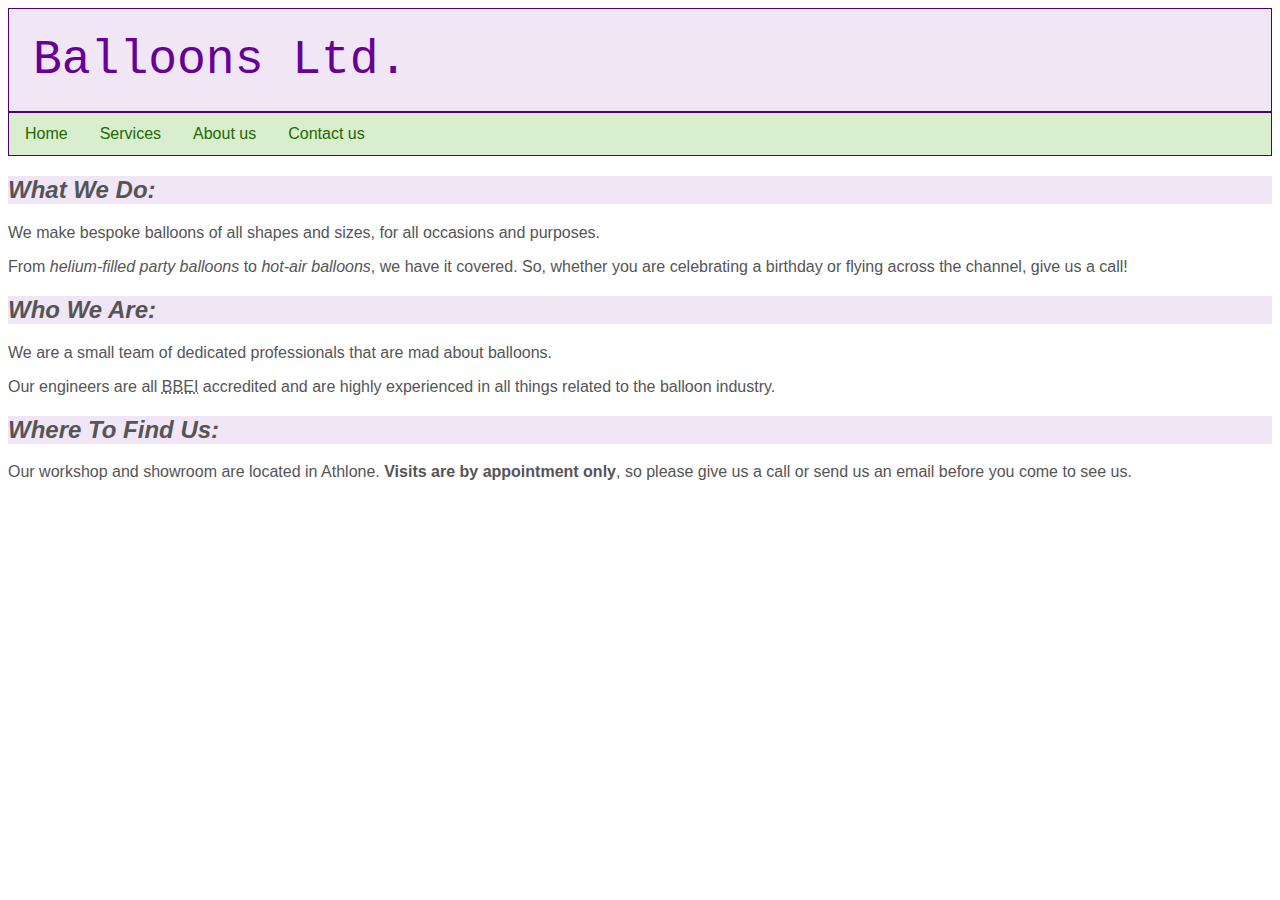
<file: index.html>
<!DOCTYPE html>
<html lang="en">

<head>
    <meta charset="UTF-8">
    <meta http-equiv="X-UA-Compatible" content="IE=edge">
    <meta name="viewport" content="width=device-width, initial-scale=1.0">
    <title>Balloons Ltd</title>
    <link rel="stylesheet" href="CSS/balloons.css">
</head>

<body>
    <div>
        <header>
            <h1>Balloons Ltd.</h1>
            <nav>
                <ul id="navigation">
                    <li><a href="index.html">Home</a></li>
                    <li><a href="HTML/services.html">Services</a></li>
                    <li><a href="HTML/about-us.html">About us</a></li>
                    <li><a href="HTML/contact-us.html">Contact us</a></li>
                </ul>
            </nav>
        </header>
        <main>

            <section>
                <article>
                    <h2>What We Do:</h2>

                    <p>We make bespoke balloons of all shapes and sizes, for all occasions and purposes.</p>
                    <p>
                        From <em>helium-filled party balloons</em> to <em>hot-air balloons</em>, we have it covered.
                        So, whether you are celebrating a birthday or flying across the channel, give
                        us a call!
                    </p>
                </article>
                <article>
                    <h2>Who We Are:</h2>
                    <p>We are a small team of dedicated professionals that are mad about balloons.</p>
                    <p>Our engineers are all <abbr title="Bespoke Balloon Engineers Institute">BBEI</abbr> accredited
                        and
                        are highly experienced in all
                        things related to the balloon industry.
                    </p>
                </article>
                <article>
                    <h2>Where To Find Us:</h2>
                    <p>Our workshop and showroom are located in Athlone.
                        <strong>Visits are by appointment only</strong>, so please give us a call or send us an email
                        before you come to see us.
                    </p>
                </article>
            </section>

        </main>
        <footer>

        </footer>

    </div>


</body>

</html>
</file>
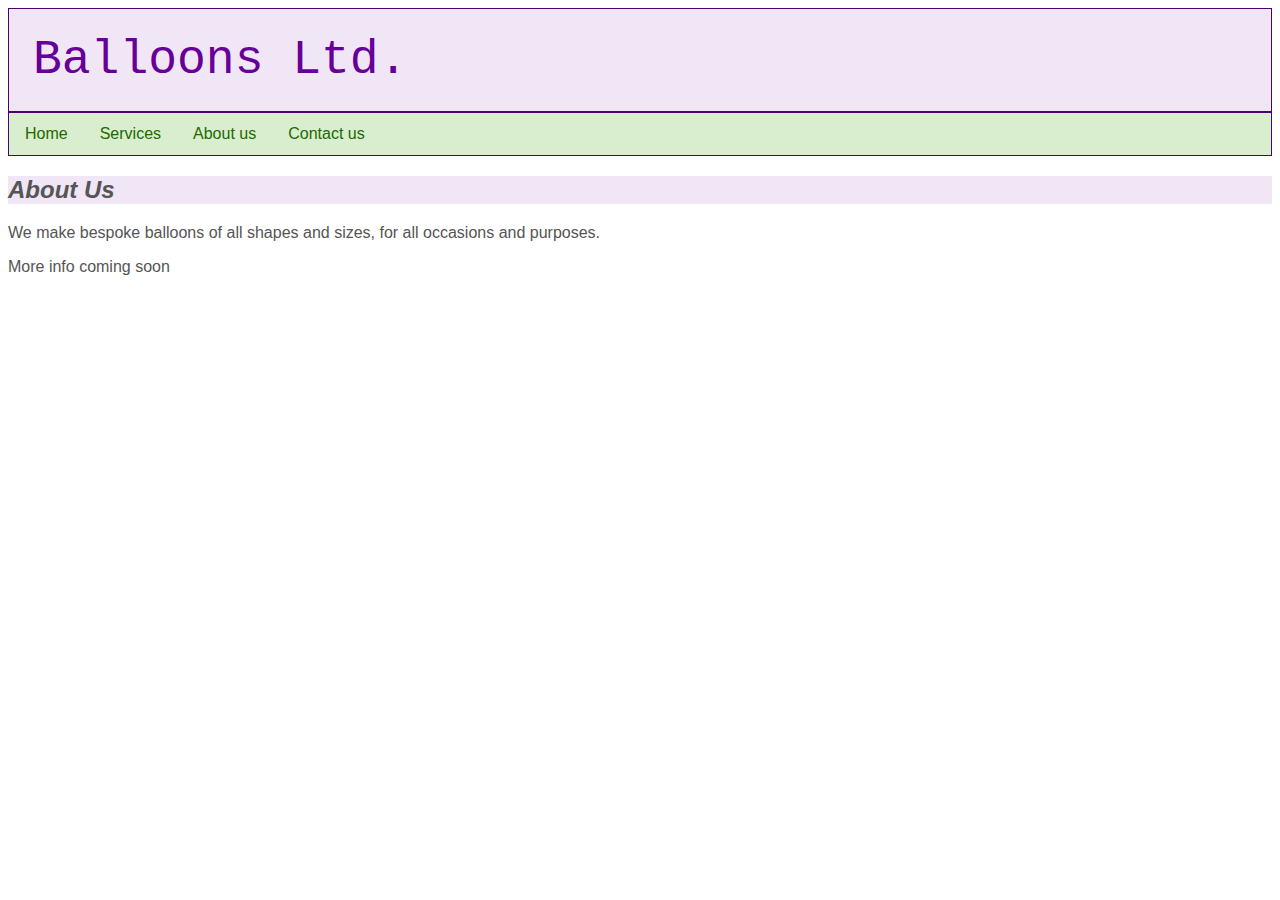
<file: HTML/about-us.html>
<!DOCTYPE html>
<html lang="en">

<head>
    <meta charset="UTF-8">
    <meta http-equiv="X-UA-Compatible" content="IE=edge">
    <meta name="viewport" content="width=device-width, initial-scale=1.0">
    <title>About Us</title>
    <link rel="stylesheet" href="../CSS/balloons.css">
</head>

<body>
    <div>
        <header>
            <h1>Balloons Ltd.</h1>
            <nav >
                <ul id="navigation">
                    <li><a href="../index.html">Home</a></li>
                    <li><a href="services.html">Services</a></li>
                    <li><a href="about-us.html">About us</a></li>
                    <li><a href="contact-us.html">Contact us</a></li>
                </ul>
            </nav>
        </header>
        <main>
            <section>
                <article>
                    <h2>About Us</h2>

                    <p>We make bespoke balloons of all shapes and sizes, for all occasions and purposes.</p>
                    <div>More info coming soon</div>
                </article>
            </section>
        </main>
        <footer>

        </footer>
    </div>
</body>

</html>
</file>
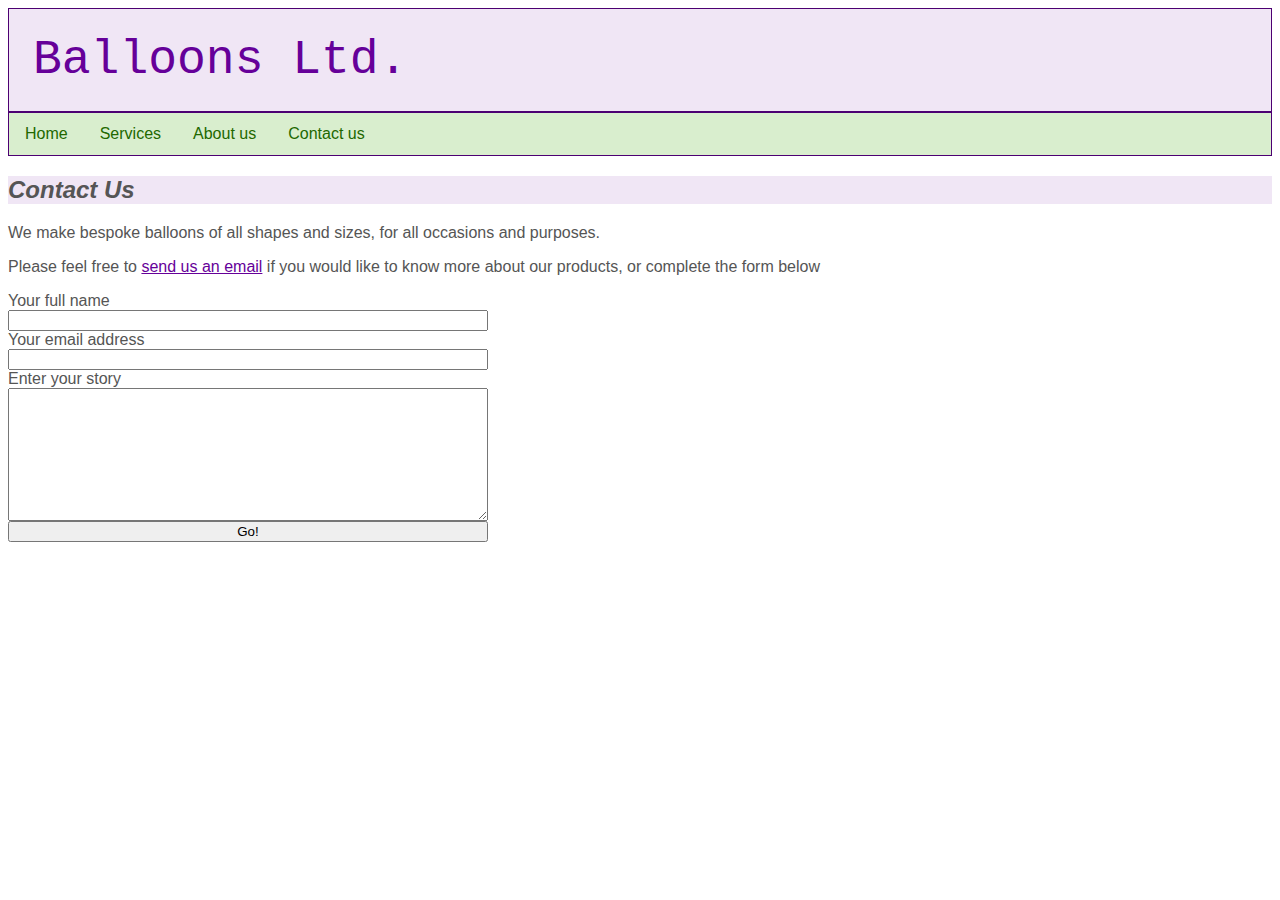
<file: HTML/contact-us.html>
<!DOCTYPE html>
<html lang="en">

<head>
   <meta charset="UTF-8">
   <meta http-equiv="X-UA-Compatible" content="IE=edge">
   <meta name="viewport" content="width=device-width, initial-scale=1.0">
   <title>Contact Us</title>
   <link rel="stylesheet" href="../CSS/balloons.css">
   <script src="../JS/form.js"></script>
</head>

<body>
   <div>
      <header>
         <h1>Balloons Ltd.</h1>
         <nav>
            <ul id="navigation">
               <li><a href="../index.html">Home</a></li>
               <li><a href="services.html">Services</a></li>
               <li><a href="about-us.html">About us</a></li>
               <li><a href="contact-us.html">Contact us</a></li>
            </ul>
         </nav>
      </header>

      <main>
         <section>
            <article>
               <h2>Contact Us</h2>

               <p>We make bespoke balloons of all shapes and sizes, for all occasions and purposes.</p>

               <p>Please feel free to <a href="mailto:balloons@example.com">send us an email</a> if you would like to
                  know
                  more
                  about our products, or complete the form below</p>
            </article>
         </section>
         <form id="myForm" action="" novalidate>

            <div id="form-control">
               <label for="fullName">Your full name</label>
               <input required id="fullName" type="text" name="full_name" />
               <div class="field-error"></div>


               <label for="emailAddress">Your email address</label>
               <input required id="emailAddress" type="email" name="email_address" />
               <div class="field-error"></div>

               <label for="story">Enter your story</label>
               <textarea required id="story" name="story"></textarea>
            </div>

            <input type="submit" value="Go!">
         </form>
      </main>
      <footer>

      </footer>
      
   </div>
   
</body>

</html>
</file>
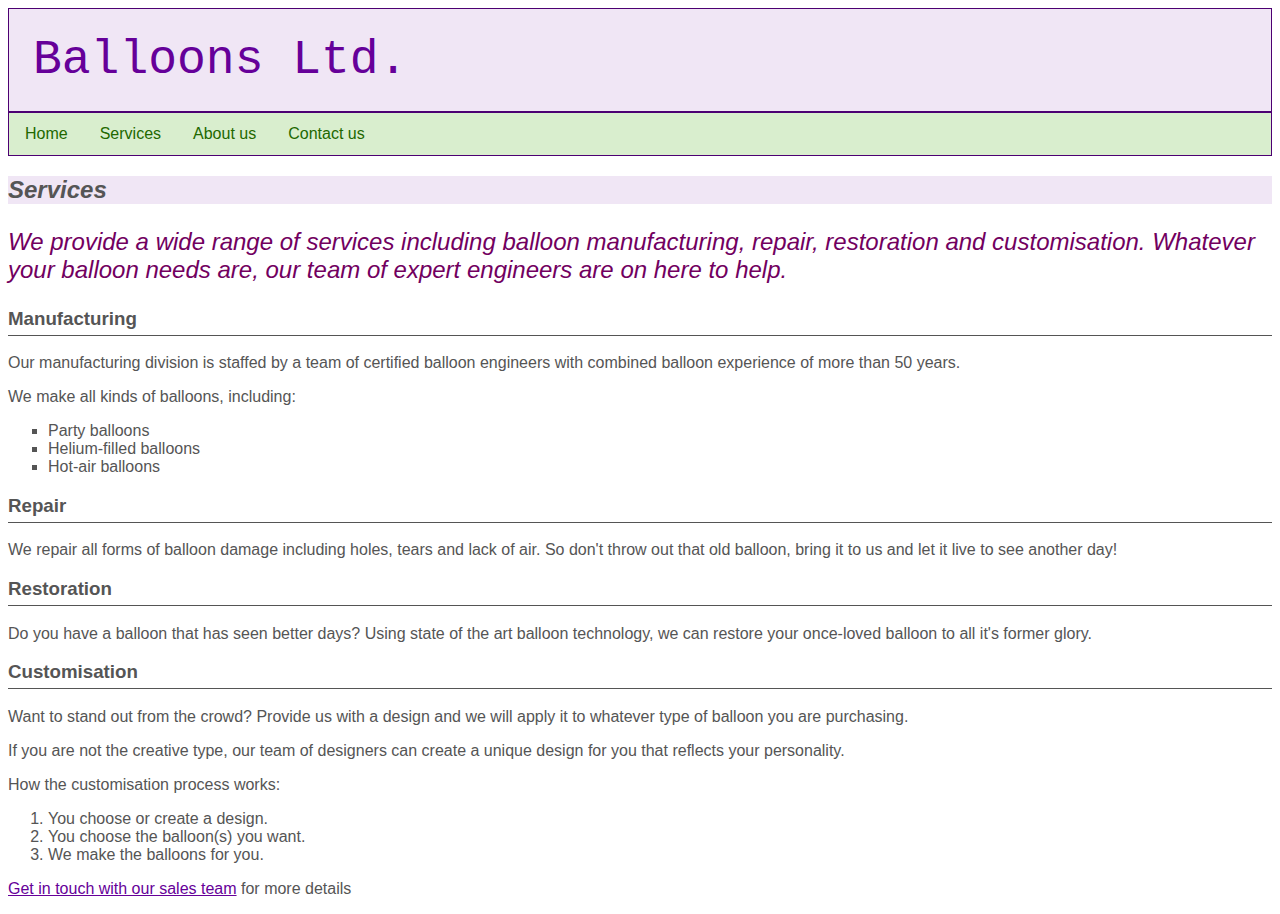
<file: HTML/services.html>
<!DOCTYPE html>
<html lang="en">

<head>
    <meta charset="utf-8">
    <title>Our Services - Balloons Ltd.</title>
    <!-- Add a "link" to the site style sheet here -->
    <link rel="stylesheet" href="../CSS/balloons.css">
    <meta http-equiv="X-UA-Compatible" content="IE=edge">
    <meta name="viewport" content="width=device-width, initial-scale=1.0">
</head>

<body>
    <div>
        <header>
            <h1>Balloons Ltd.</h1>
            <nav>
                <ul id="navigation">
                    <li><a href="../index.html">Home</a></li>
                    <li><a href="services.html">Services</a></li>
                    <li><a href="about-us.html">About us</a></li>
                    <li><a href="contact-us.html">Contact us</a></li>
                </ul>
            </nav>
        </header>
        <main>

            <section>
                <article>
                    <h2>Services</h2>

                    <p class="intro">We provide a wide range of services including balloon manufacturing, repair,
                        restoration and customisation. Whatever your balloon needs are, our team of expert engineers are
                        on
                        here to help.</p>
                </article>
                <article>
                    <h3>Manufacturing</h3>

                    <p>Our manufacturing division is staffed by a team of certified balloon engineers with combined
                        balloon
                        experience of more than 50 years.</p>

                    <p>We make all kinds of balloons, including:</p>
                    <!-- Add your "unordered list" here -->
                    <ul id="squareLi">
                        <li>Party balloons</li>
                        <li>Helium-filled balloons</li>
                        <li>Hot-air balloons</li>
                    </ul>
                </article>
            </section>
            <aside>
                <h3>Repair</h3>

                <p>We repair all forms of balloon damage including holes, tears and lack of air. So don't throw out
                    that
                    old balloon, bring it to us and let it live to see another day!</p>

                <h3>Restoration</h3>

                <p>Do you have a balloon that has seen better days? Using state of the art balloon technology, we
                    can
                    restore your once-loved balloon to all it's former glory.</p>

                <h3>Customisation</h3>

                <p>Want to stand out from the crowd? Provide us with a design and we will apply it to whatever type
                    of
                    balloon you are purchasing.</p>

                <p>If you are not the creative type, our team of designers can create a unique design for you that
                    reflects your personality.</p>

                <p>How the customisation process works:</p>
                <ol>
                    <li>You choose or create a design.</li>
                    <li>You choose the balloon(s) you want.</li>
                    <li>We make the balloons for you.</li>
                </ol>
                <!-- Add your "ordered list" here -->

                <p> <a href="contact-us.html">Get in touch with our sales team</a> for more details</p>
            </aside>

        </main>
        <footer>

        </footer>
    </div>
</body>

</html>
</file>
<file: CSS/balloons.css>
body {
    font-family: Arial, Helvetica, sans-serif;
    color: #555;

}

h1 {
    color: #609;
    font-weight: 400;
    font-family: "Courier New", Courier, monospace;
    border: 1px solid #4c0072;
    background-color: #f0e6f5;
    padding: 0.5em;
    margin-bottom: 0;
    margin-top: 0;

}

#navigation {
    list-style-type: none;
    background-color: #D9EECE;
    border: 1px #4c0072 solid;
    margin: 0;
    padding: 0;
    

}

@media screen and (min-width: 30em) {
    #navigation {
        display: flex;


    }

    h1 {
        font-size: 3em;
        padding: 0.5em;
        margin-bottom: 0;
        margin-top: 0;
    }

    form {
        width: 30em;
    }
}

#navigation a {
    text-decoration: none;
    color: #226800;
    font: bold; 
    display: block;
    padding: 0.75em 1em;
    transition: background-color 1s ease-in-out, color 1s ease-in-out;
}

#navigation a:hover {
    background-color: #C4E8B1;
}

h2 {
    background-color: #f0e6f5;
    font-style: italic;
    font-size: 1.5em;
    padding: o.25em 0.5em;
}

h3 {
    border-bottom: 1px solid;
    padding-bottom: 0.25em;
}

#squareLi {
    list-style-type: square;
}

a:link {
    color: #609;
}

a:visited {
    color: #876399;
}

a:hover {
    color: #339900;
}

.intro {
    font-size: 1.5em;
    color: #72005f;
    font-style: italic;
}

label,
input,
textarea {

    display: block;
    width: 100%;
    box-sizing: border-box;
}

.form-control {
    margin-bottom: 1em;
}

textarea {
    min-height: 10em;
}

.form-control input,
.form-control textarea {
    padding: 0.5em;
}
.field-error {
    color: red;
    font-weight: bold;
}
</file>
